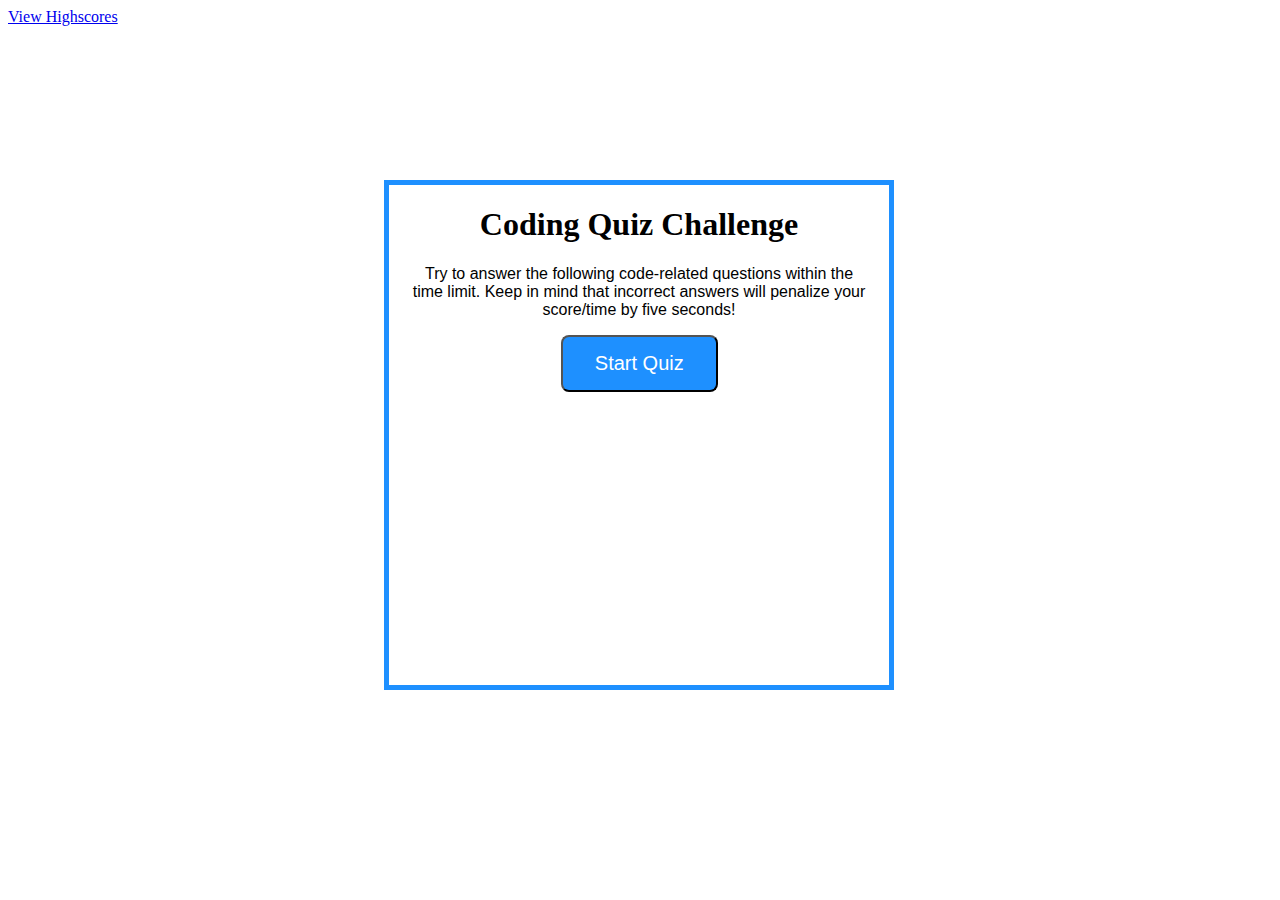
<file: index.html>
<!DOCTYPE html>
<html lang="en">

<head>
    <meta charset="UTF-8">
    <meta http-equiv="X-UA-Compatible" content="IE=edge">
    <meta name="viewport" content="width=device-width, initial-scale=1.0">
    <link rel="stylesheet" type="text/css" href="style.css" />
    <title>Code Quiz assignment 4</title>
</head>

<body>

    <a href="highscores.html">View Highscores</a>

    <div id="wrapper">
        <div id="currentTime"></div>
        <div id="questionsDiv">
            <h1>Coding Quiz Challenge</h1>
            <p>
                Try to answer the following code-related questions within the time
                limit. Keep in mind that incorrect answers will penalize your
                score/time by five seconds!
            </p>
            <ul id="choiceUl"></ul>

            <button id="startTime">Start Quiz</button>
        </div>
        </div>
        <script src="script.js"></script>
</body>

</html>
</file>
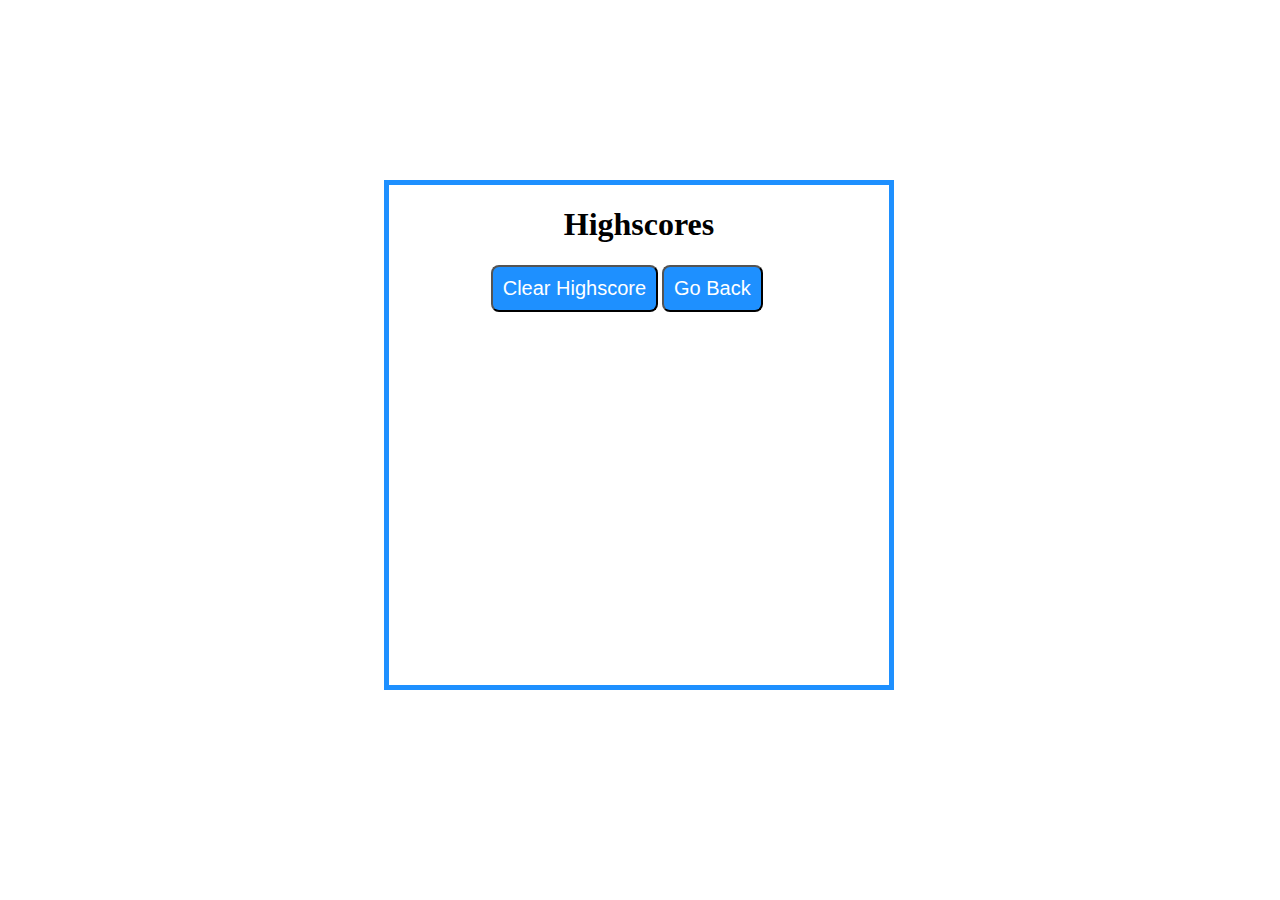
<file: highscores.html>
<!DOCTYPE html>
<html lang="en">

<head>
    <meta charset="UTF-8">
    <meta http-equiv="X-UA-Compatible" content="IE=edge">
    <meta name="viewport" content="width=device-width, initial-scale=1.0">
    <link rel="stylesheet" type="text/css" href="style.css" />
    <title>Quiz Highscores</title>

</head>

 <body>
    <div id="wrapper">

        <div id="currentTime"></div>

        <div id="questionsDiv">
            <h1>Highscores</h1>
            <ul id="highScore"></ul>
            <button id="goBack">Go Back</button>
            <button id="clear" value="reset">Clear Highscore</button>
        </div>
    </div>
    <script src="highscores.js"></script>
 </body>
</html>
</file>
<file: style.css>
h1 {
    text-align: center;
  }
  p {
    font-family: Arial, Helvetica, sans-serif;
    text-align: center;
  }
  
  button {
    border-radius: 8px;
  }
  
  textarea {
    width: 90%;
    margin: 20px;
  }
  
  label {
    margin-right: 10px;
  }
  input {
    margin-bottom: 20px;
    width: 50%;
    border: 1px solid lightgray;
  }
  
  li {
    background-color: dodgerblue;
    margin-top: 10px;
    padding: 5px 15px;
    width: 80%;
    font-size: 18px;
    color: white;
  }
  
  #wrapper {
    position: absolute;
    left: 30%;
    top: 20%;
    width: 500px;
    height: 500px;
    border: 5px solid dodgerblue;
  }
  #startTime {
    background-color: dodgerblue;
    margin-left: 33%;
    padding: 15px 32px;
    font-size: 20px;
    color: white;
  }
  #questionsDiv {
    margin: 20px;
  }
  
  #createDiv {
    margin-top: 20px;
    border-top: 1px solid lightgray;
  }
  
  #currentTime {
    float: right;
  }
  
  #goBack {
    background-color: dodgerblue;
    position: relative;
    padding: 10px;
    font-size: 20px;
    color: white;
    top: 30%;
    left: 55%;
    width: auto;
    text-align: center;
    text-decoration: none;
  }
  
  #clear {
    background-color: dodgerblue;
    position: relative;
    padding: 10px;
    font-size: 20px;
    color: white;
    top: 30%;
    right: 5%;
    text-align: center;
  }
  
  #Submit {
    background-color: dodgerblue;
    margin-left: 33%;
    padding: 15px 32px;
    font-size: 20px;
    color: white;
  }
  
  @media screen and (max-width: 786px) {
    body {
      max-width: 786px;
    }
    #wrapper {
      position: absolute;
      left: 20%;
    }
  }
</file>
